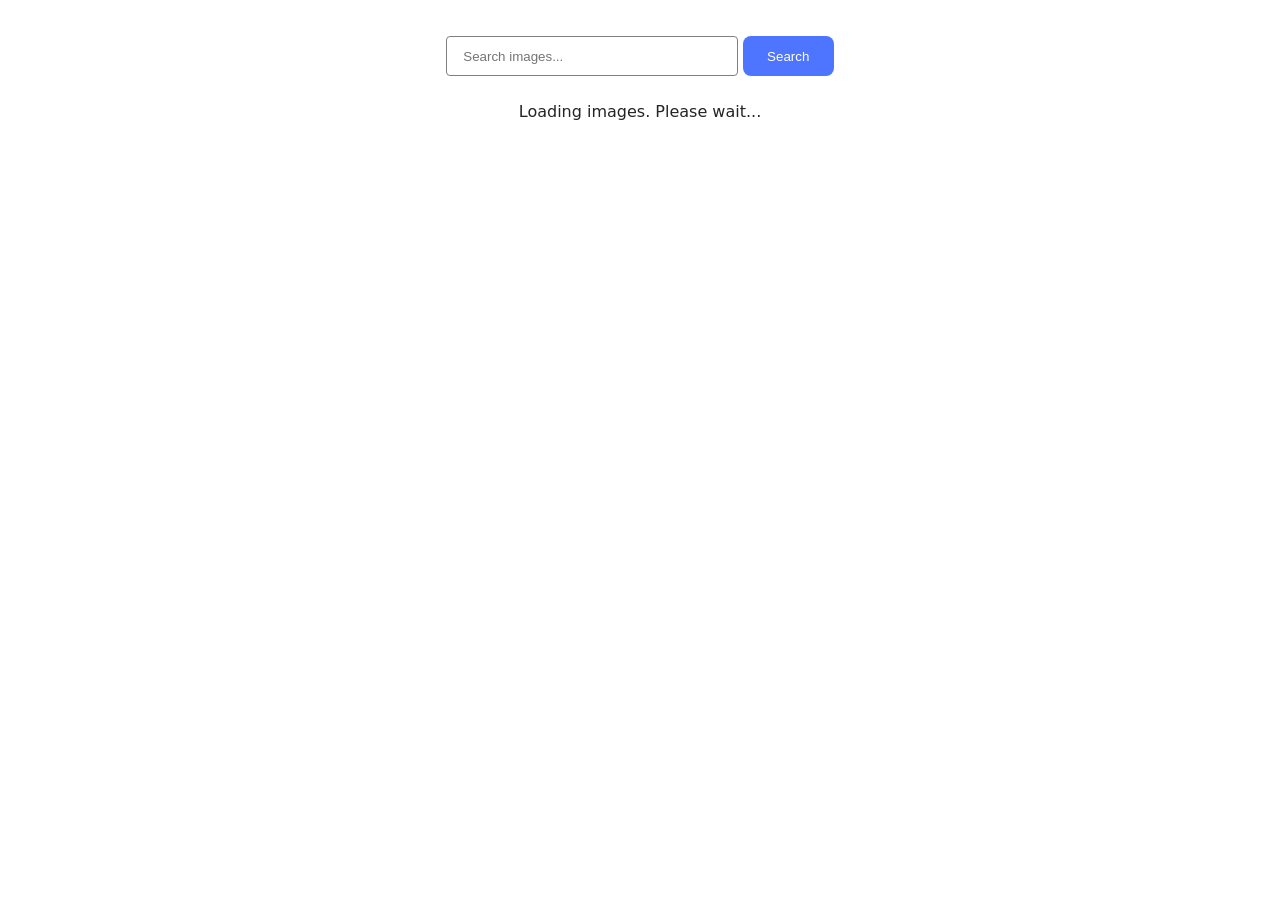
<file: src/index.html>
<!DOCTYPE html>
<html lang="en">
  <head>
    <meta charset="UTF-8" />
    <link rel="icon" type="image/svg+xml" href="/favicon.svg" />
    <meta name="viewport" content="width=device-width, initial-scale=1.0" />
    <title>Vanilla App Template</title>
    <link rel="stylesheet" href="./css/styles.css" />
  </head>
  <body>
    <main>
      <form class="form">
        <label>
          <input
            type="text"
            name="searchText"
            placeholder="Search images..."
            required
          />
        </label>
        <button type="submit">Search</button>
      </form>
      <ul class="gallery"></ul>
      <span class="loader hidden">Loading images. Please wait...</span>
    </main>

    <script type="module" src="./main.js"></script>
  </body>
</html>
</file>
<file: src/css/styles.css>
/**
  |============================
  | include css partials with
  | default @import url()
  |============================
*/
/* Common styles */
@import url('./reset.css');
@import url('./base.css');
</file>
